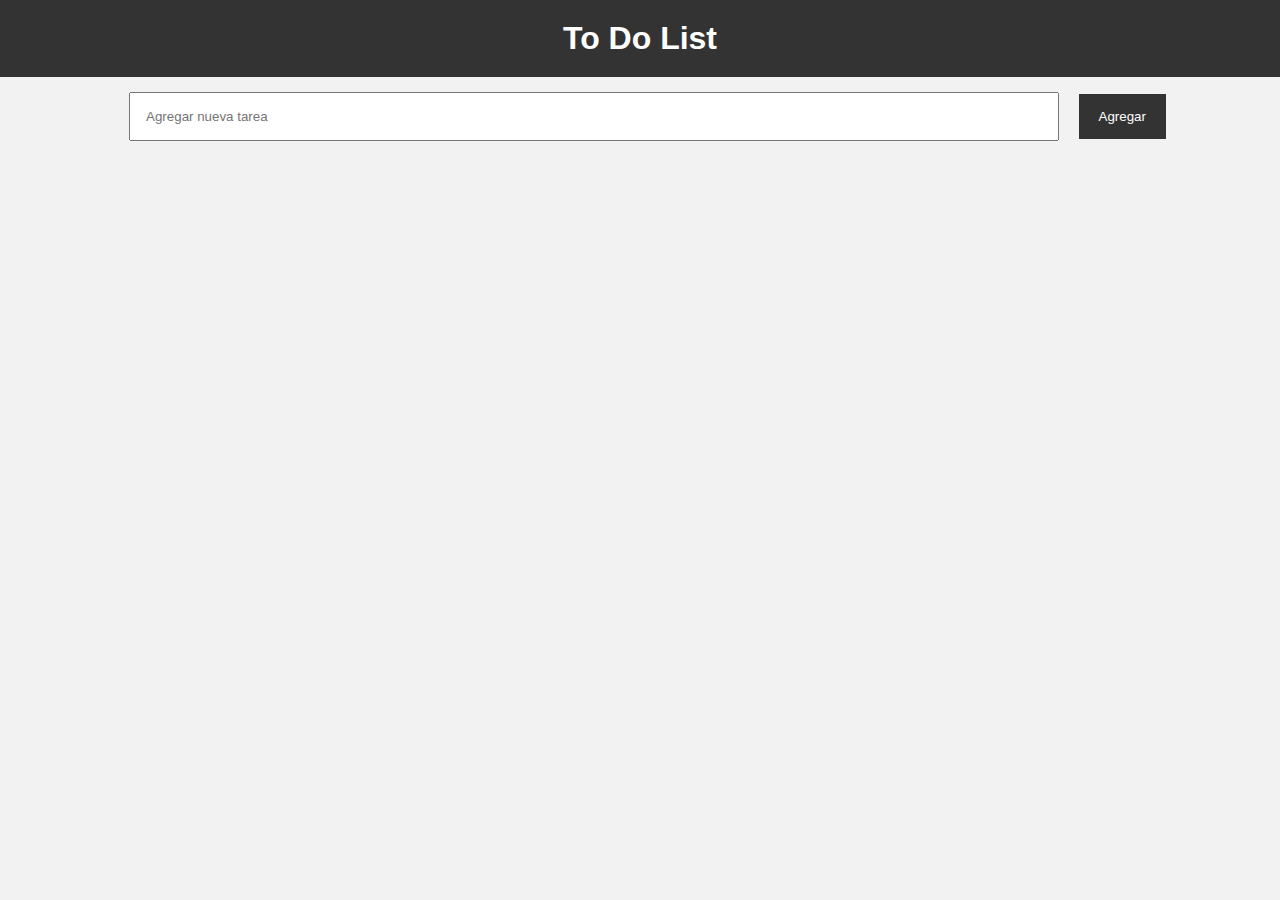
<file: index.html>
<!DOCTYPE html>
<html lang="en">
<head>
    <meta charset="UTF-8">
    <meta name="viewport" content="width=device-width, initial-scale=1.0">
    <meta name="mobile-web-app-capable" content="yes">
    <title>Todo List con Local Storage</title>
    <link rel="stylesheet" href="style.css">
    <link rel="manifest" href="manifest.json">
    <link rel="pwabuilder-sw" href="pwabuilder-sw.js">
    <link rel="conexion" href="conexion.php">
    <link rel="guardarensesion" href="guardarensesion.php">
    <link rel="api" href="api.php">
    <link rel="login" href="index.php">
    <script src="https://code.jquery.com/jquery-3.6.4.min.js"></script>
</head>
<body>
    <h1>To Do List</h1>
    <form action="guardarensesion.php" method="post" id="taskForm">
        <input type="text" name="dato" id="taskInput" placeholder="Agregar nueva tarea" aria-label="Agregar nueva tarea" onkeydown="addTaskOnEnter(event)">
        <button id="addButton" type="submit">Agregar</button>
    </form>
    <ul id="taskList"></ul>
    <script src="index.js"></script>
</body>
</html>
</file>
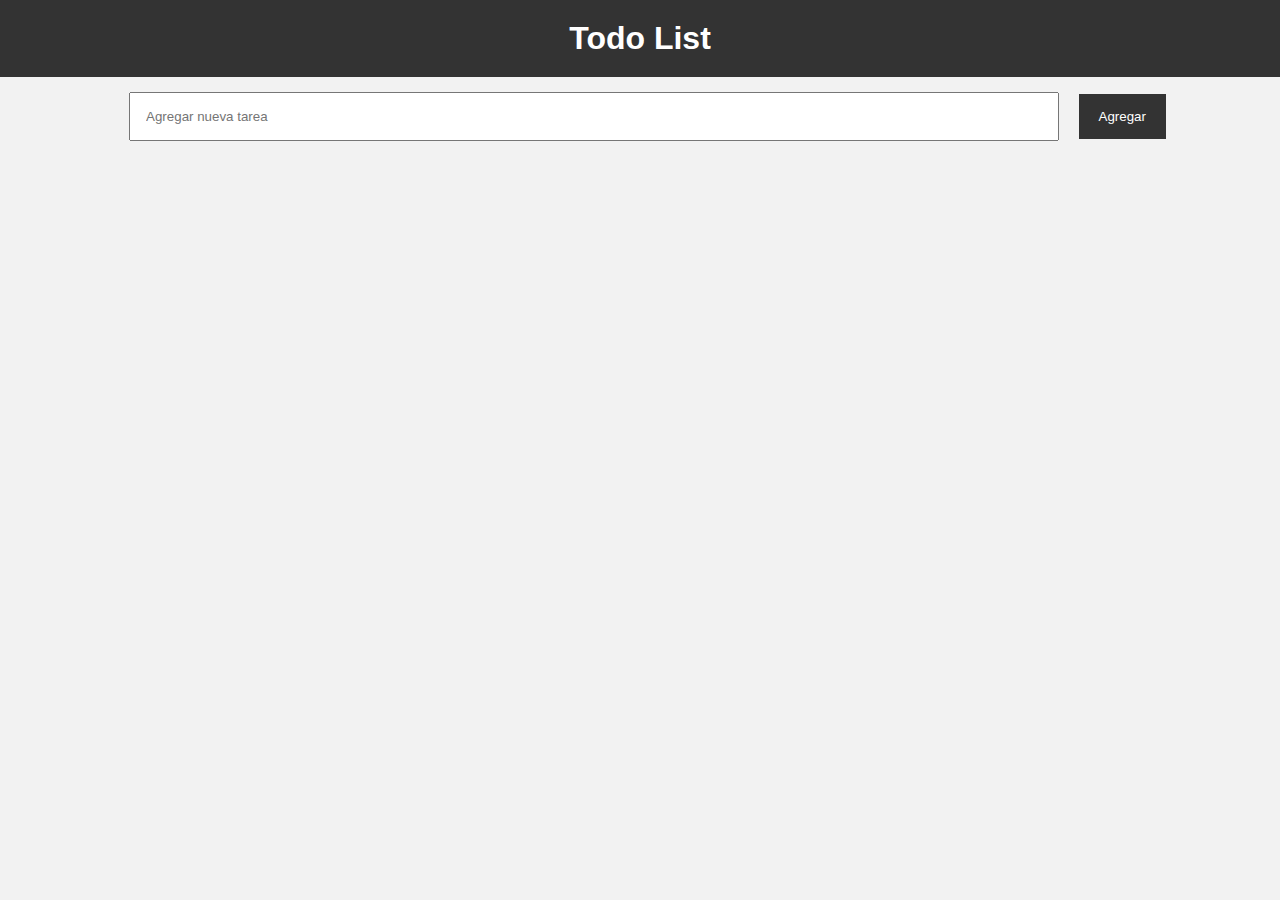
<file: index2.html>
<!DOCTYPE html>
<html lang="en">
<head>
    <meta charset="UTF-8">
    <meta name="viewport" content="width=device-width, initial-scale=1.0">
    <meta name="mobile-web-app-capable" content="yes">
    <title>Todo List con Local Storage</title>
    <link rel="stylesheet" href="style.css">
    <link rel="manifest" href="manifest.json">
    <link rel="pwabuilder-sw" href="pwabuilder-sw.js">
    <link rel="conexion" href="conexion.php">
    <link rel="guardarensesion" href="guardarensesion.php">

</head>
<body>
    <h1>Todo List</h1>
    <form action="guardarensesion.php" method="post" id="taskForm">
        <input type="text" name="dato" id="taskInput" placeholder="Agregar nueva tarea" aria-label="Agregar nueva tarea" onkeydown="addTaskOnEnter(event)">
        <button id="addButton" type="submit">Agregar</button>
    </form>
    <ul id="taskList"> </ul>
</body>
<script src="index.js"></script>
</html>
</file>
<file: style.css>
/* style.css */

body {
    font-family: Arial, sans-serif;
    background-color: #f2f2f2;
    margin: 0;
    padding: 0;
    text-align: center;
}

h1 {
    background-color: #333;
    color: #fff;
    padding: 20px;
    margin: 0;
}

#taskInput {
    width: 70%;
    padding: 15px;
    margin: 15px;
}

#addButton {
    padding: 15px 20px;
    background-color: #333;
    color: #fff;
    border: none;
    cursor: pointer;
}

#taskList {
    list-style-type: none;
    padding: 0;
}

li {
    background-color: #fff;
    padding: 10px;
    margin: 5px;
    border-radius: 5px;
    display: flex;
    justify-content: space-between;
    align-items: center;
}

.editButton {
    order: -1; 
    background-color: rgb(239, 239, 94); 
    padding: 5px 10px;
    cursor: pointer;
    border: none;
}

button.doneButton {
    background-color: #429742;
    color: #fff;
    border: none;
    padding: 5px 10px;
    cursor: pointer;
}

button.deleteButton {
    background-color: #ff3333;
    color: #fff;
    border: none;
    padding: 5px 10px;
    cursor: pointer;
}


#taskList li .buttonContainer {
    display: flex;
    justify-content: space-between;
    align-items: center;
}


.buttonContainer button {
    margin-right: 3px;
    flex-direction: row-reverse;
}
</file>
